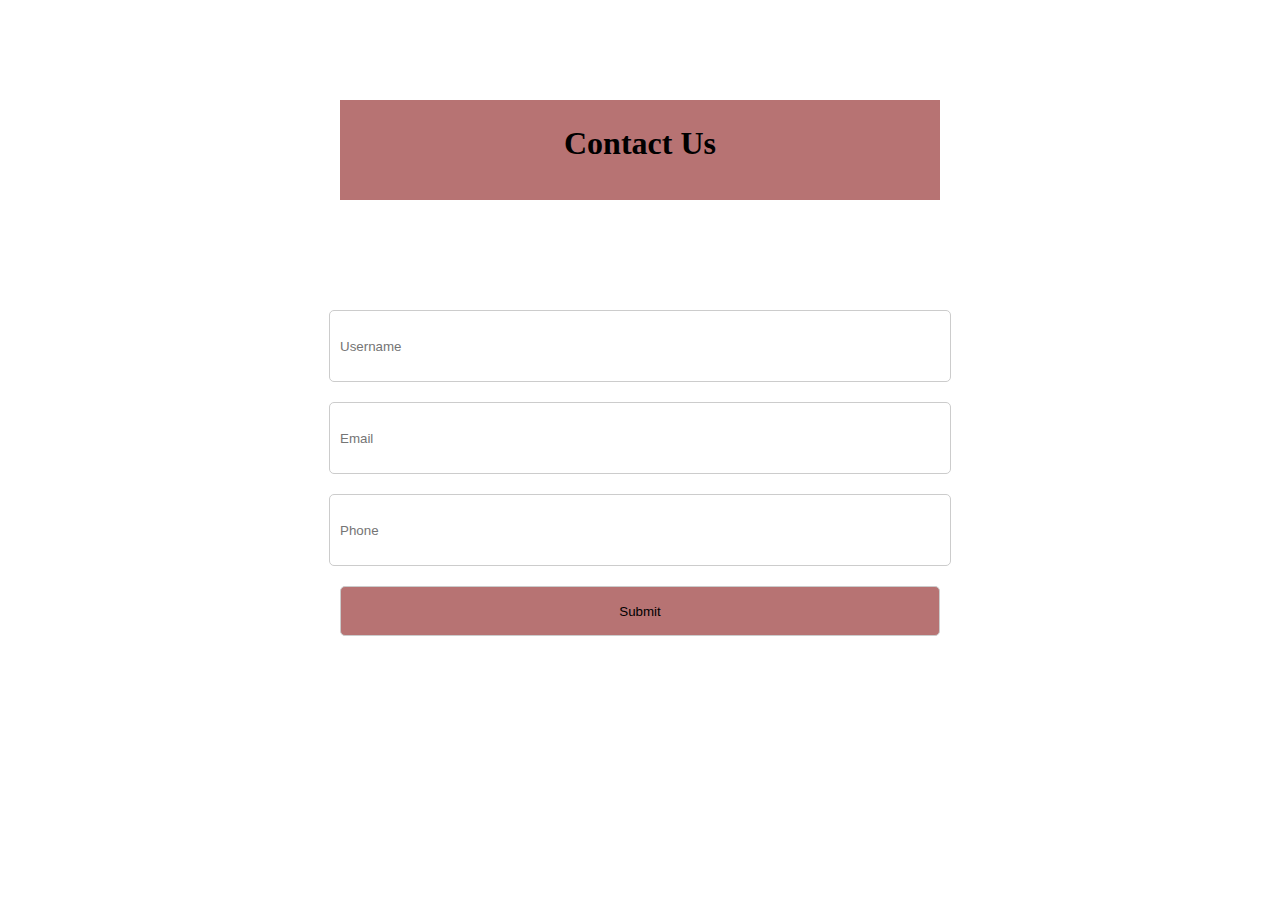
<file: index.html>
<!DOCTYPE html>
<html lang="en">
<head>
    <meta charset="UTF-8">
    <meta name="viewport" content="width=device-width, initial-scale=1.0">
    <link rel="stylesheet" href="style.css">
    <title>Document</title>
</head>
<body>

    <div>
        <div class="cont">
            <h1 > Contact Us</h1>
        </div>
        <span id="Error"></span>

        <form onsubmit="return formvalidate();" novalidate method="post">
            <input type="text" placeholder="Username" id="Username">
            <input type="email" placeholder="Email" id="Email">
            <input type="number" placeholder="Phone" id="Phone">

            <button>Submit</button>
        </form>
    </div>







  <script src="script.js"></script>  
</body>
</html>
</file>
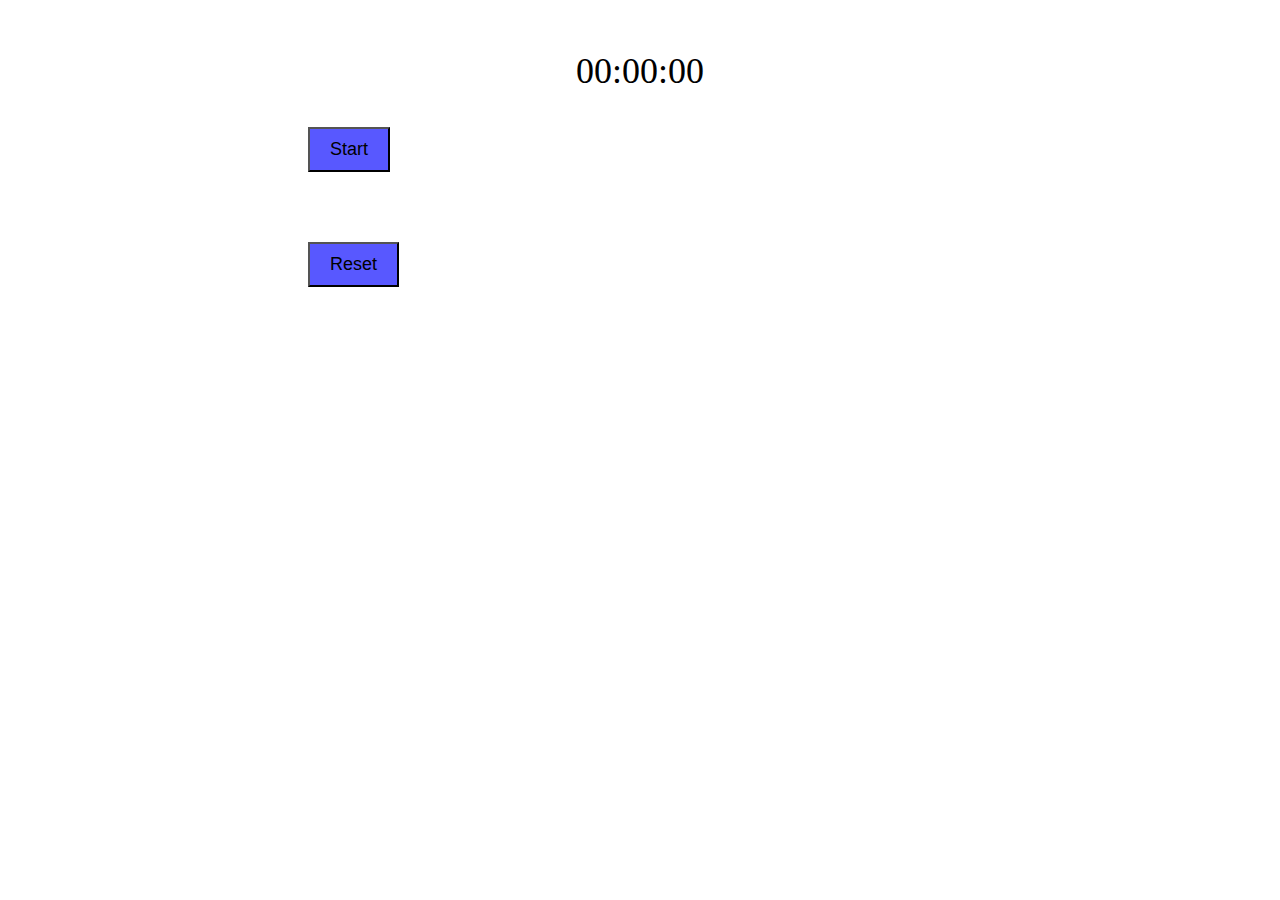
<file: about1.html>
<!DOCTYPE html>
<html>
<head>
    <title>JavaScript Stopwatch</title>
    <style>
        #stopwatch {
            font-size: 36px;
            text-align: center;
            margin-top: 50px;
        }
        button {
            
            background-color: rgb(88, 88, 255);
            font-size: 18px;
            padding: 10px 20px;
            margin: 35px 300px;
            justify-content: space-around;
        }
    </style>
</head>
<body>
    <div id="stopwatch">00:00:00</div>
    <button id="startStop">Start</button>
    <button id="reset">Reset</button>
    
    <script>
        let startTime;
        let intervalId;
        let isRunning = false;

        function updateStopwatch() {
            const currentTime = new Date().getTime() - startTime;
            const hours = Math.floor(currentTime / 3600000).toString().padStart(2, '0');
            const minutes = Math.floor((currentTime % 3600000) / 60000).toString().padStart(2, '0');
            const seconds = Math.floor((currentTime % 60000) / 1000).toString().padStart(2, '0');
            
            document.getElementById('stopwatch').textContent = `${hours}:${minutes}:${seconds}`;
        }

        function startStop() {
            if (isRunning) {
                clearInterval(intervalId);
                document.getElementById('startStop').textContent = 'Start';
            } else {
                startTime = new Date().getTime() - (startTime || 0);
                intervalId = setInterval(updateStopwatch, 1000);
                document.getElementById('startStop').textContent = 'Stop';
            }
            isRunning = !isRunning;
        }

        function resetStopwatch() {
            clearInterval(intervalId);
            document.getElementById('stopwatch').textContent = '00:00:00';
            document.getElementById('startStop').textContent = 'Start';
            isRunning = false;
            startTime = null;
        }

        document.getElementById('startStop').addEventListener('click', startStop);
        document.getElementById('reset').addEventListener('click', resetStopwatch);
    </script>
</body>
</html>
</file>
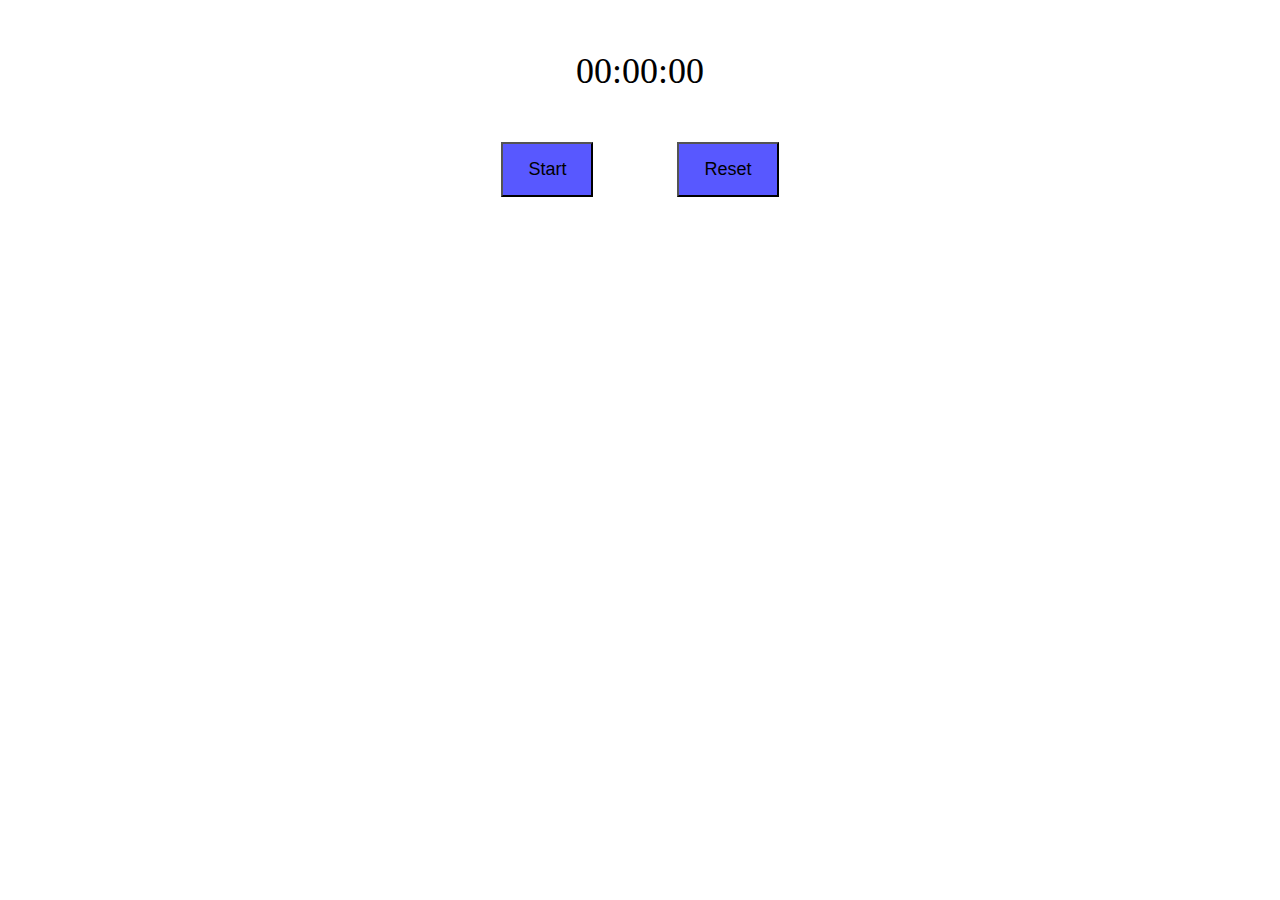
<file: stop watch.html>
<!DOCTYPE html>
<html>
<head>
    <title>JavaScript Stopwatch</title>
    <link rel="stylesheet" href="stop.css">
</head>
<body>
    <div id="stopwatch">00:00:00</div>
    <div id="button-container">
        <button id="startStop">Start</button>
        <button id="reset">Reset</button>
    </div>
    <script src="stop.js"></script>
</body>
</html>
</file>
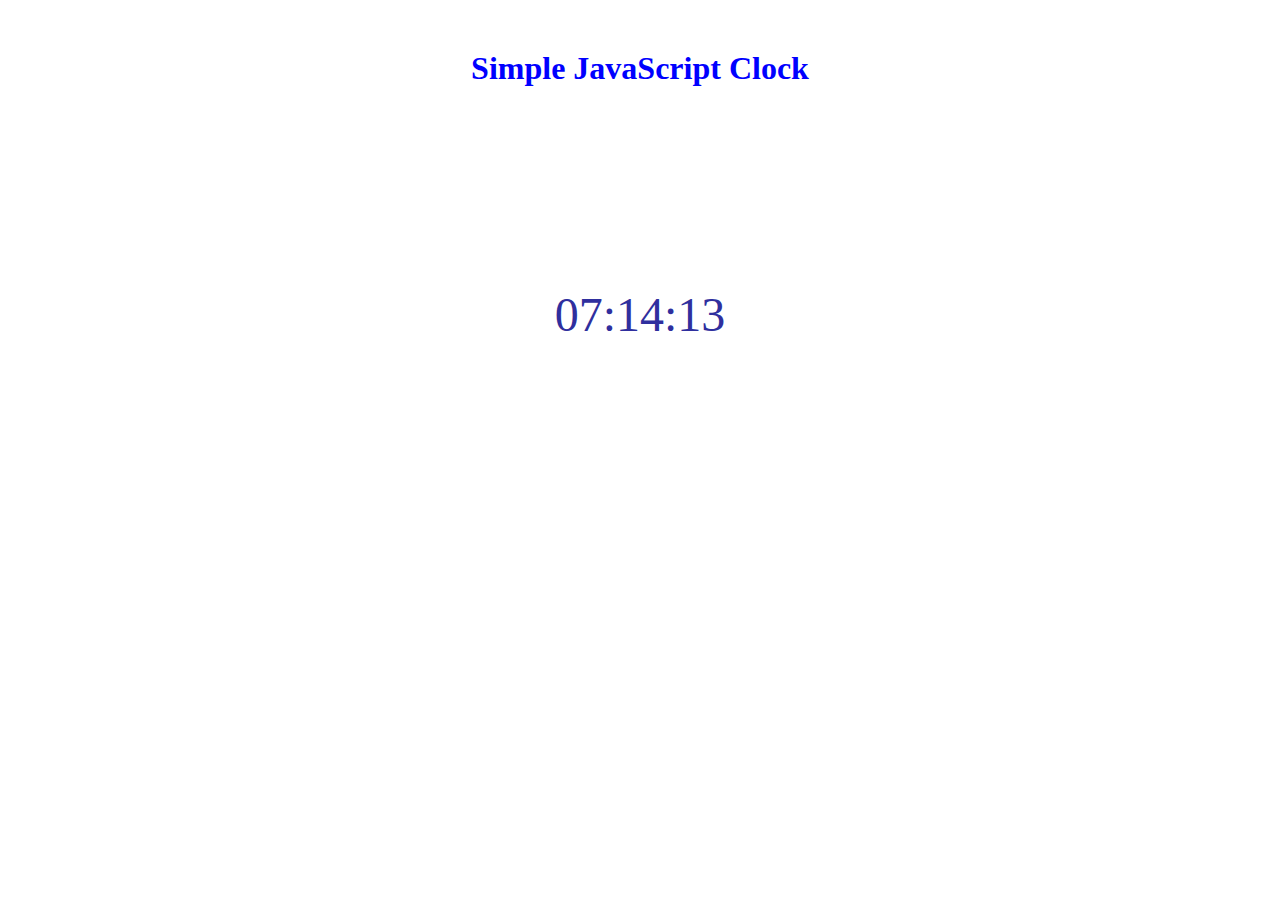
<file: watch.html>
<!DOCTYPE html>
<html>
<head>
    <title>document</title>
    <link rel="stylesheet" href="watch.css">
    
</head>
<body>
    <h1>Simple JavaScript Clock</h1>
    <div id="clock"></div>
    
    


<script src="watch.js"></script>
</body>
</html>
</file>
<file: style.css>
*{
    margin: 0px;
    padding: 0px;
}
.cont{
    display: flex;
    justify-content: center;
    margin: 100px auto;
    background-color: rgb(183, 115, 115);
    width: 600px;
    height: 100px;
}
#Error{
   display: flex;
   justify-content: center;
   margin-top: 30px;
   color: rgb(170, 44, 44);
   font-size: 25px;
}
h1{

   text-align: center;
    padding-top: 25px;
    
}
form {
    display: flex;
    flex-direction: column;
}

input {
    justify-content: center;
    margin: 10px auto;
    padding: 10px;
    border: 1px solid #ccc;
    border-radius: 5px;
    width: 600px;
    height: 50px;
}
button{
    justify-content: center;
    margin: 10px auto;
    padding: 10px;
    border: 1px solid #ccc;
    border-radius: 5px;
    width: 600px;
    height: 50px;
    background-color: rgb(183, 115, 115) ;
}
</file>
<file: stop.css>
#stopwatch {
    font-size: 36px;
    text-align: center;
    margin-top: 50px;
}

#button-container {
    text-align: center;
    margin-top: 50px;
}

button {
    background-color: rgb(88, 88, 255);
    font-size: 18px;
    padding: 15px 25px;
    margin: 0 40px; /* تم تعديل هذه القيمة لتصبح 0 بدلاً من 35px */
    justify-content: space-around;
}
</file>
<file: watch.css>
h1{
    text-align: center;
    margin-top: 50px;
    color: blue;
}
#clock {
    font-size: 48px;
    text-align: center;
    margin-top: 200px;
    color: rgb(47, 47, 158);
}
</file>
